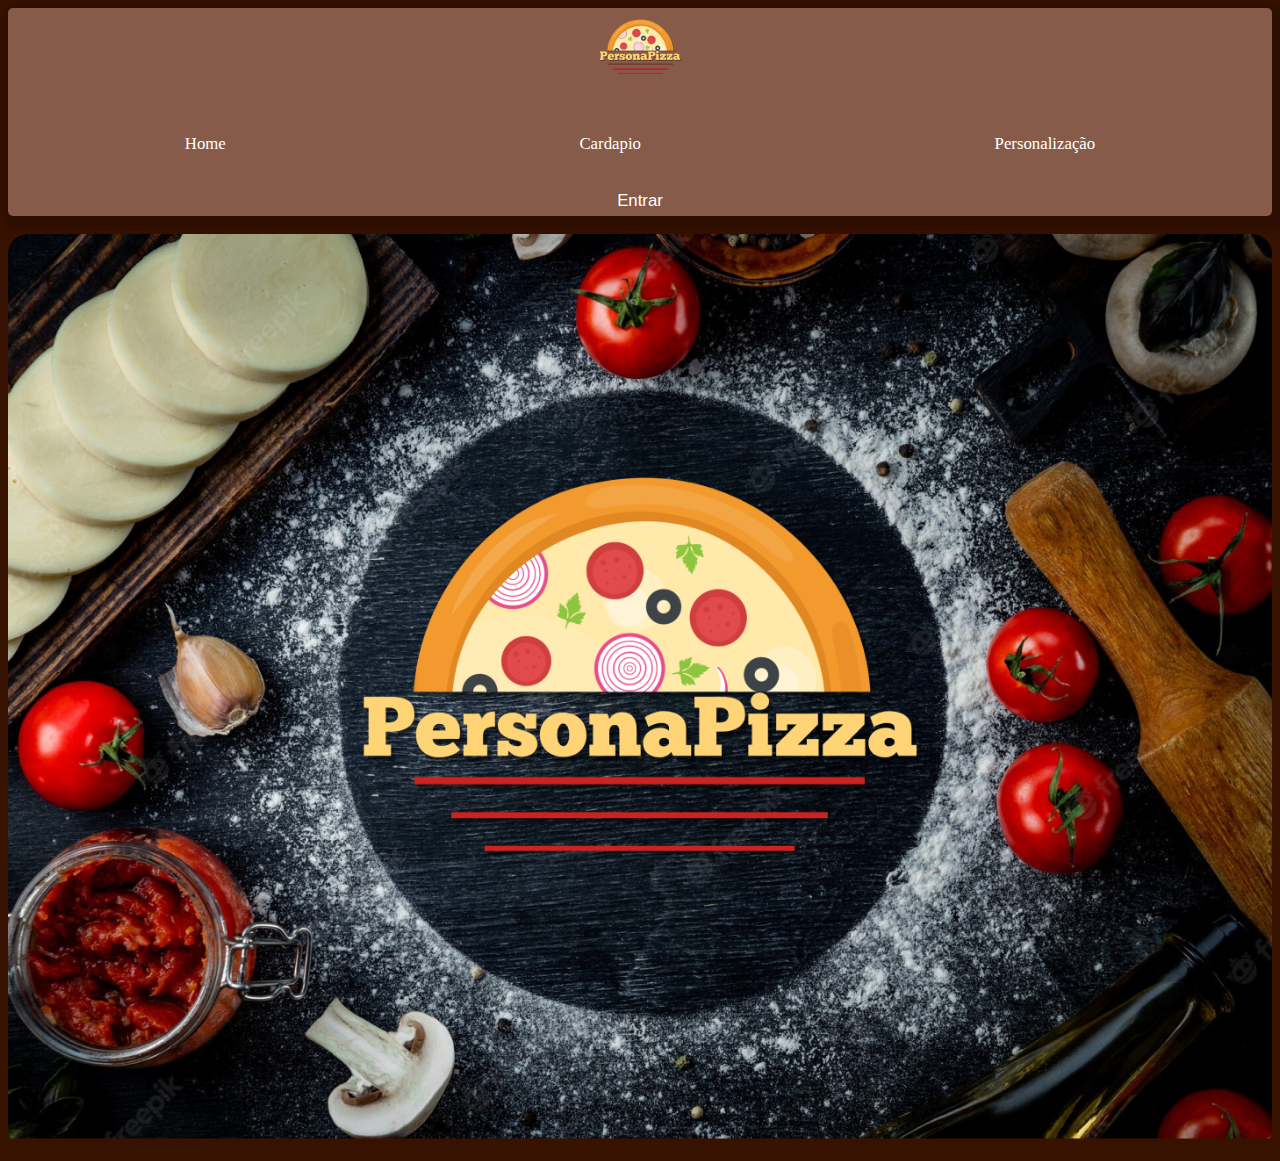
<file: CODE-IBM-main/personalização/home.html>
<!DOCTYPE html>
<html lang="en">
<head>
    <meta charset="UTF-8">
    <meta http-equiv="X-UA-Compatible" content="IE=edge">
    <meta name="viewport" content="width=device-width, initial-scale=1.0">
    <title>home</title>
    <link rel="stylesheet" href="style.css">
    <link href="https://cdn.jsdelivr.net/npm/bootstrap@5.2.2/dist/css/bootstrap.min.css" rel="stylesheet" integrity="sha384-Zenh87qX5JnK2Jl0vWa8Ck2rdkQ2Bzep5IDxbcnCeuOxjzrPF/et3URy9Bv1WTRi" crossorigin="anonymous">
    <script src="https://cdn.jsdelivr.net/npm/bootstrap@5.2.2/dist/js/bootstrap.bundle.min.js" integrity="sha384-OERcA2EqjJCMA+/3y+gxIOqMEjwtxJY7qPCqsdltbNJuaOe923+mo//f6V8Qbsw3" crossorigin="anonymous"></script>
</head>
<body>
  <div class="container-fluid">
    <header>
      <nav>
        <!--Navbar-->
       <div class="row">
          <div class="col logo">
            <img width="90px" class="borda" src="img/MicrosoftTeams-image.png" alt=""> 
          </div>
        <div class="col">
          <div class="nvlink">
            <a href="home.html" class="navlink">Home</a>
            <a href="cardapio.html" class="navlink">Cardapio</a>
            <a href="main.html" class="navlink">Personalização</a>
            </div>
        </div>
        <div class="col">
          <div class="botão">
            <button class="estilobotao"><a class="textobotao" href="IndexLogin.html">Entrar</a></button>
          </div>
        </div>
       </div>
      </nav>
     </header>
       <!--Menu Hambúrguer-->
     <div class="menumobile">
     <nav class="navbar lo rounded-2">
      <div class="container-fluid lo">
        <img width="75px" src="img/MicrosoftTeams-image.png" alt="">
        <button class="navbar-toggler" id="nav" type="button" data-bs-toggle="offcanvas" data-bs-target="#offcanvasNavbar" aria-controls="offcanvasNavbar">
          <span class="navbar-toggler-icon" id="nav"></span>
        </button>
        <div class="offcanvas offcanvas-end " tabindex="-1" id="offcanvasNavbar" aria-labelledby="offcanvasNavbarLabel">
          <div class="offcanvas-header lo">
            <h5 class="offcanvas-title" id="offcanvasNavbarLabel">Menu</h5>
            <button type="button" class="btn-close" data-bs-dismiss="offcanvas" aria-label="Close"></button>
          </div>
          <div class="offcanvas-body lo">
            <ul class="navbar-nav justify-content-end flex-grow-1 pe-3">
              <li class="nav-item">
                <a class="nav-link active" id="clcurrent" aria-current="page" href="home.html">Home</a>
              </li>
              <li class="nav-item">
                <a class="nav-link" id="cltxt" href="cardapio.html">Cardapio</a>
              </li>
               <li class="nav-item">
                <a class="nav-link" id="cltxt" href="main.html">Personalização</a>
              </li>
          </div>
        </div>
      </div>
    </nav>
     </div>
  </div>
  <br>
    <img src="img/fundo.png" width="100%" alt="" style="border-radius:20px ;">
    <style>
      body{
        background-color: rgb(56, 18, 1);
      }
    </style>
</body>
</html>
</file>
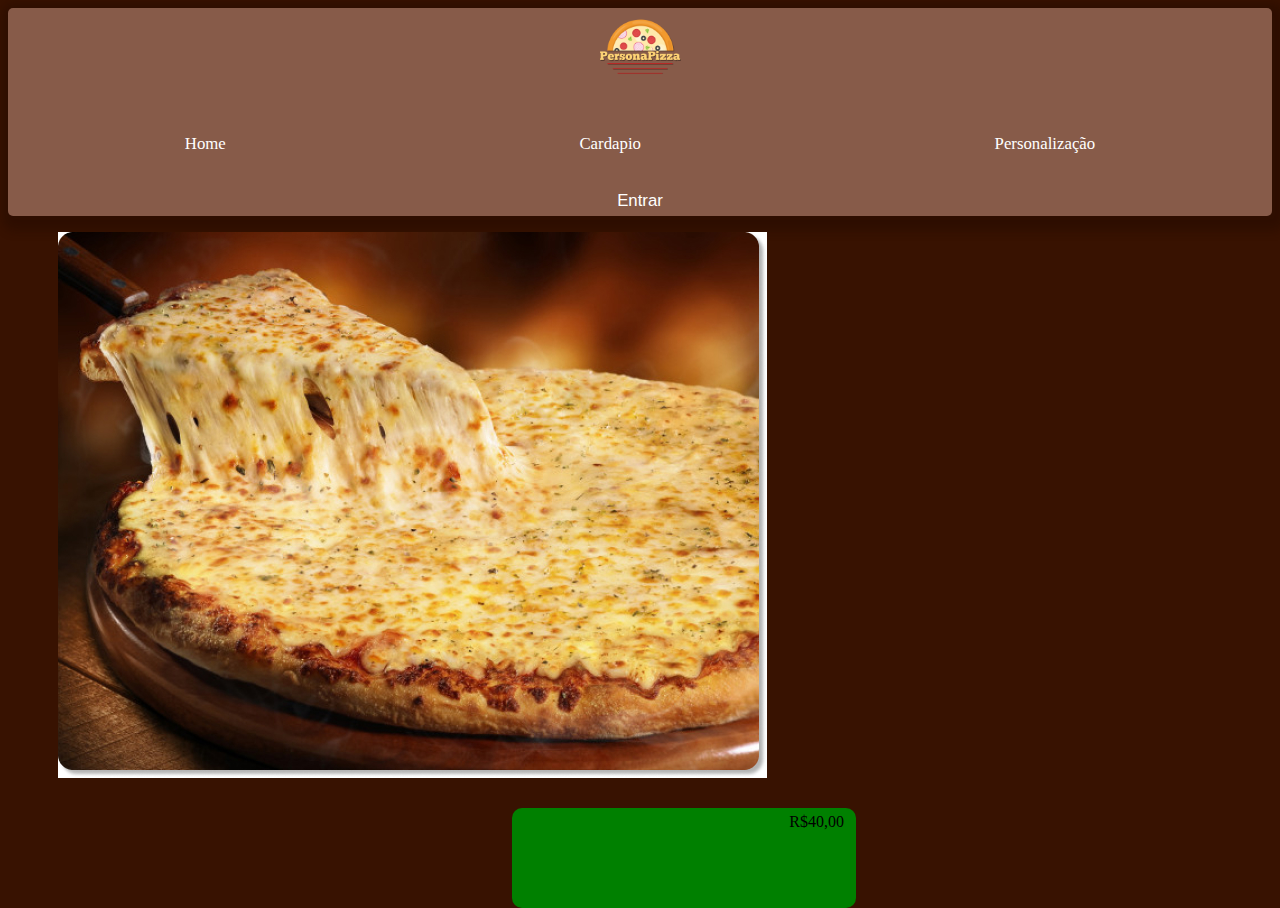
<file: CODE-IBM-main/personalização/pedido.html>
<!DOCTYPE html>
<html lang="en">
<head>
    <meta charset="UTF-8">
    <meta http-equiv="X-UA-Compatible" content="IE=edge">
    <meta name="viewport" content="width=device-width, initial-scale=1.0">
    <title>home</title>
    <link rel="stylesheet" href="style.css">
    <link href="https://cdn.jsdelivr.net/npm/bootstrap@5.2.2/dist/css/bootstrap.min.css" rel="stylesheet" integrity="sha384-Zenh87qX5JnK2Jl0vWa8Ck2rdkQ2Bzep5IDxbcnCeuOxjzrPF/et3URy9Bv1WTRi" crossorigin="anonymous">
    <script src="https://cdn.jsdelivr.net/npm/bootstrap@5.2.2/dist/js/bootstrap.bundle.min.js" integrity="sha384-OERcA2EqjJCMA+/3y+gxIOqMEjwtxJY7qPCqsdltbNJuaOe923+mo//f6V8Qbsw3" crossorigin="anonymous"></script>
</head>
<body>
   <header>
    <nav>
        <!--Navbar-->
     <div class="row">
        <div class="col logo">
          <img width="90px" class="borda" src="img/MicrosoftTeams-image.png" alt=""> 
        </div>
      <div class="col">
        <div class="nvlink">
          <a href="home.html" class="navlink">Home</a>
          <a href="cardapio.html" class="navlink">Cardapio</a>
          <a href="main.html" class="navlink">Personalização</a>
          </div>
      </div>
      <div class="col">
        <div class="botão">
          <button class="estilobotao"><a class="textobotao" href="IndexLogin.html">Entrar</a></button>
        </div>
      </div>
     </div>
    </nav>
   </header>
        <!--Menu Hambúrguer-->
   <div class="menumobile">
   <nav class="navbar lo">
    <div class="container-fluid lo">
      <img width="75px" src="img/MicrosoftTeams-image.png" alt="">
      <button class="navbar-toggler" id="nav" type="button" data-bs-toggle="offcanvas" data-bs-target="#offcanvasNavbar" aria-controls="offcanvasNavbar">
        <span class="navbar-toggler-icon" id="nav"></span>
      </button>
      <div class="offcanvas offcanvas-end " tabindex="-1" id="offcanvasNavbar" aria-labelledby="offcanvasNavbarLabel">
        <div class="offcanvas-header lo">
          <h5 class="offcanvas-title" id="offcanvasNavbarLabel">Menu</h5>
          <button type="button" class="btn-close" data-bs-dismiss="offcanvas" aria-label="Close"></button>
        </div>
        <div class="offcanvas-body lo">
          <ul class="navbar-nav justify-content-end flex-grow-1 pe-3">
            <li class="nav-item">
              <a class="nav-link active" id="clcurrent" aria-current="page" href="home.html">Home</a>
            </li>
            <li class="nav-item">
              <a class="nav-link" id="cltxt" href="cardapio.html">Cardapio</a>
            </li>
             <li class="nav-item">
              <a class="nav-link" id="cltxt" href="main.html">Personalização</a>
            </li>
        </div>
      </div>
    </div>
  </nav>
   </div>
   <!--Opção selecionada-->
   <div class="row">
        <div class="col" id="figure">
            <figure>
                <img src="img/Rectangle 6.jpg" alt="...">
            </figure>
        </div>
        <div class="col" id="preço">
            <div class="preço mt-1 ms-0 me-0">
                R$40,00
            </div>
        </div>
   </div>
   <style>
    body{
      background-color: rgb(56, 18, 1);
    }
  </style>
</body>
</html>
</file>
<file: CODE-IBM-main/personalização/style.css>
/*Navbar*/

.navbarlogo{
    text-align: start;
    
    
}
.nvlink{
    text-align: center;
    text-decoration: none;
    margin-top: 23px;
}
.botão{
    text-align: end;
    display: flex;
    flex-wrap: nowrap;
    justify-content: center;
    margin-top: 23px;
    text-align: center;
    
}
.logo{
    text-align: center;
    padding: 0px;
}
.estilobotao{
    background-color: transparent;
    border: none;
    padding: 5px 5px;
    border-radius: 10px;
    margin-top: 4px;
    text-align: center;
    text-decoration: none;
  
}
header{
    background-color: #875b49;  
    border-radius: 5px;
    box-shadow: 4px 5px 10px 10px #240b0179;
}
.navlink{
    text-decoration: none;
    color: white;
    font-size: 1.05rem;
    font-weight: 600px;
    padding: 5px 5px;
    border-radius: 10px;
    margin-top: 4px;
    cursor: pointer;
    transition: 0.8s; 
}
.navlink:hover{
    background-color: #a77d54;
    color: white;
}
.nvlink{
    display: flex;
    justify-content: space-around;
    text-align: center;
}
.textobotao{
    text-decoration: none;
    font-size: 1.05rem;
    color: white;
    font-weight: 600px;
    padding: 5px 5px;
    border-radius: 10px;
    margin-top: 4px;
    cursor: pointer;
    transition: 0.8s; 
}
.textobotao:hover{
    background-color: #b4000f;
    color: white;
}
.menumobile{
 display: none;
}
    /*Navbar Responsívo*/
@media  screen and (max-width: 795px){
    header{
        display: none;
        
    }
    .menumobile{
        display: block;
        
    }
    img{
        display: block;
    }
}
.teste{
    background-image: url("img/fundo.png");
}
.lo{
    background-color:  #875b49;
    
}
.offcanvasNavbar{
    background-color:  #875b49;
}
body{
    background-color:  #875b49;
}
#cltxt, #offcanvasNavbarLabel{
    color: white;
    font-weight: 400px;
    padding: 5px 5px;
    border-radius: 10px;
    margin-top: 4px;
    cursor: pointer;
    transition: 0.8s; 
    
}
#clcurrent{
    color: white;
    font-weight: 400px;
    padding: 5px 5px;
    border-radius: 10px;
    margin-top: 4px;
    cursor: pointer;
    transition: 0.8s; 
}
#nav{
    color: white;
}
#cltxt:hover{
    background-color: #a77d54;
    color: white;
}
#clcurrent:hover{
    background-color: #a77d54;
    color: white;
}
    /*Cardápio*/

    /*Cardápio Responsivo*/
@media  screen and (max-width: 720px){
    #card{
        flex-direction: column;
        font-size: 15px;
    }
}
   /*Personalização*/
input[type="checkbox"]{
    height: 20px;
    width: 20px;
}
   /*Opção Selecionada*/
#figure{
    margin-left: 10px;
    margin-top: 10px;
    z-index: 100;
    border: 0px;
    box-shadow: 0px 0px 0px 0px;
}
#preço{
    z-index: 50;
    padding:5px 12px;
    border-radius:10px;
    background-color: green;
    /* estilo de posicionamento e largura*/
    min-width: 15%; 
    max-width: 25%;
    position: absolute;
    margin-top: 10px;
    right: 10px;
    left: 40%;
    height: 10%;
    text-align: end;
}
.price{
    color: green;
}
#buybtn{
    background-color: #b4000f;
    border: none;
    padding-left: 50px;
    padding-right: 50px;
}
#buybtn:hover{
    background-color: #df0719;
}
#decocard{
    padding: 0.5rem 1rem;
    box-shadow: 4px 5px 10px 10px #240b0196;
}
#card{
    padding: 2rem 4rem;
   
}
</file>
